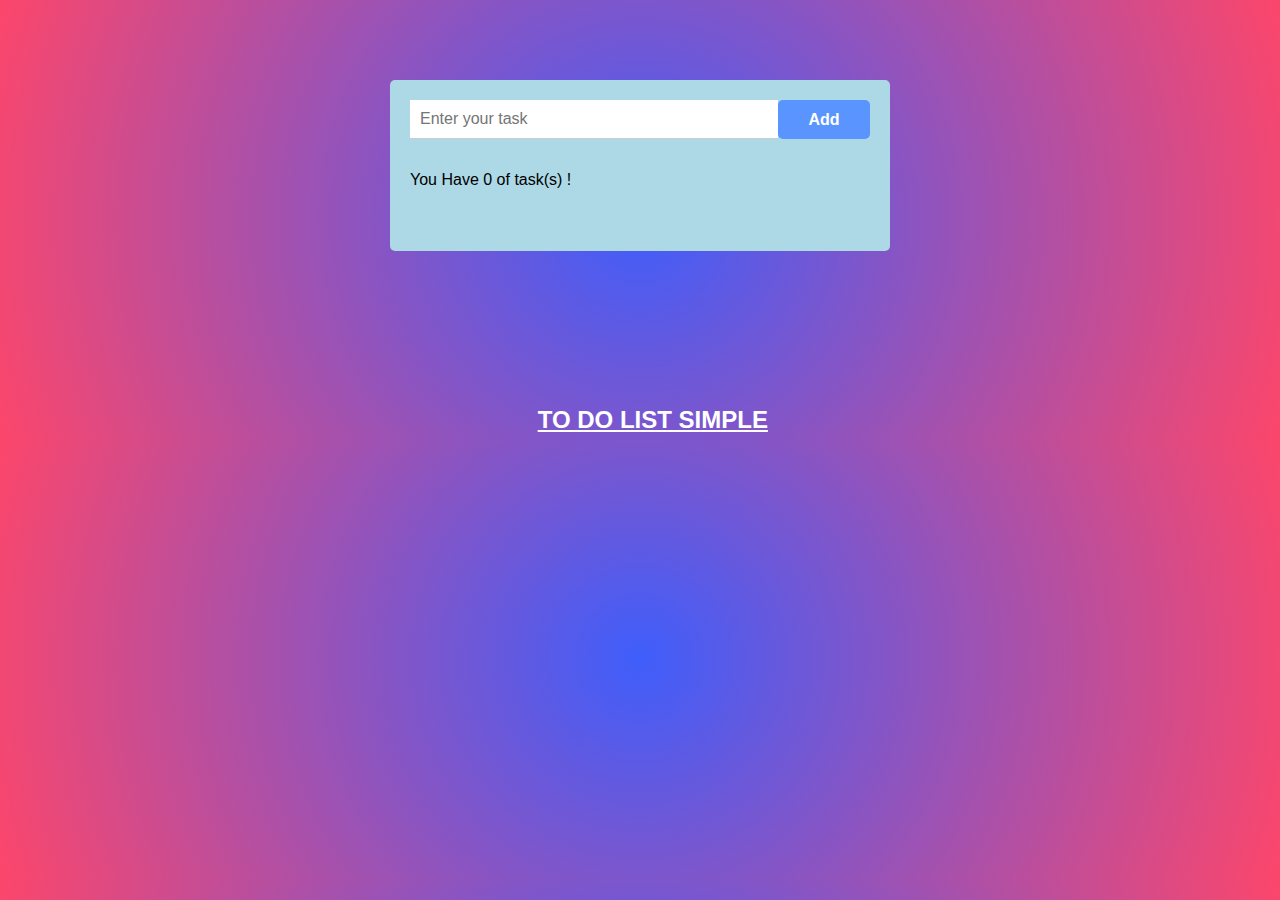
<file: index.html>
<!DOCTYPE html>
<html lang="en">
<head>
    <meta charset="UTF-8">
    <meta name="viewport" content="width=device-width, initial-scale=1.0">
    <meta http-equiv="X-UA-Compatible" content="IE=7">
    <meta name="description" content="my to do list app">
    <title>my to do list app 2</title>
    <link rel="stylesheet" href="style.css">
    <link rel="stylesheet" href="https://cdnjs.cloudflare.com/ajax/libs/font-awesome/6.4.2/css/all.min.css" integrity="sha512-z3gLpd7yknf1YoNbCzqRKc4qyor8gaKU1qmn+CShxbuBusANI9QpRohGBreCFkKxLhei6S9CQXFEbbKuqLg0DA==" crossorigin="anonymous" referrerpolicy="no-referrer" />
</head>
<body>
    <div class="container">
            <div id="wrapper">
                <div class="input-btn">
                    <input type="text" id="input-text" placeholder="Enter your task">
                    <button id="add-btn">Add</button>
                </div>
                <div id="count">
                    You Have <span class="count-value">0</span> of task(s) !
                </div>
                <ul id="tasks">

                </ul>
            </div>
            <div class="error">
                You have not entered the task.
            </div>
        
            <h2 class="to-do-2"><i class="fa fa-link"></i><a href="index2.html">TO DO LIST SIMPLE</a></h2>
    </div>
    <script src="script.js"></script>
</body>
</html>
</file>
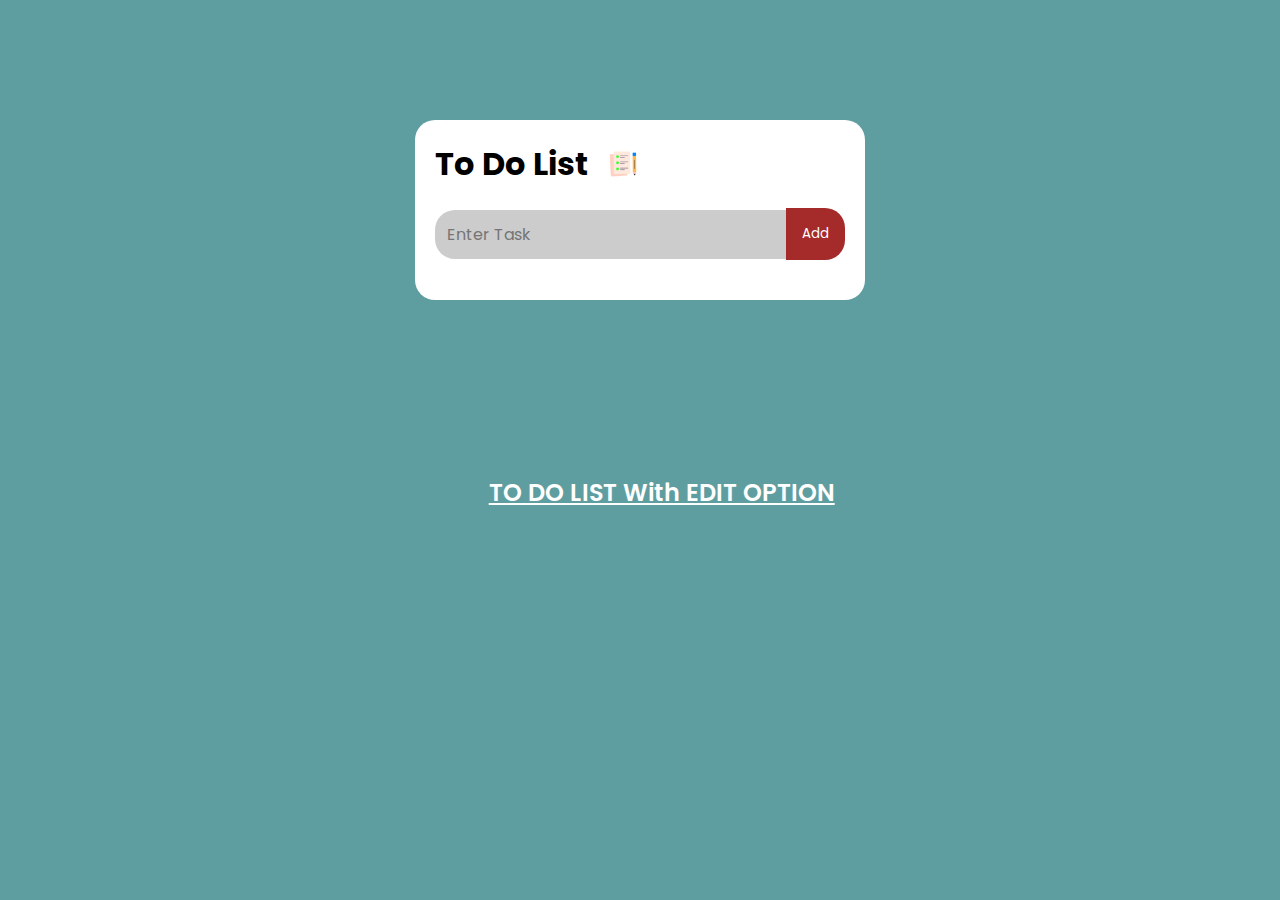
<file: index2.html>
<!DOCTYPE html>
<html lang="en">
<head>
    <meta charset="UTF-8">
    <meta name="viewport" content="width=device-width, initial-scale=1.0">
    <meta http-equiv="X-UA-Compatible" content="IE=7">
    <meta name="description" content="My To Do List App">
    <title>To DO List App</title>
    <link rel="stylesheet" href="style2.css">
    <link rel="stylesheet" href="https://cdnjs.cloudflare.com/ajax/libs/font-awesome/6.4.2/css/all.min.css" integrity="sha512-z3gLpd7yknf1YoNbCzqRKc4qyor8gaKU1qmn+CShxbuBusANI9QpRohGBreCFkKxLhei6S9CQXFEbbKuqLg0DA==" crossorigin="anonymous" referrerpolicy="no-referrer" />
</head>
<body>
    <div class="container">
        <div class="to-do-app">
            <h1>To Do List <img src="icon.png" alt="to do list"></h1>

        <div class="input-btn">
            <input type="text" id="input-text" name="Task" placeholder="Enter Task">
            <button onclick="addTask()">Add</button>
        </div>

            <ul id="list-container">
                <!-- <li class="checked">Task 1</li>
                <li>Task 2</li>
                <li>Task 3</li> -->
            </ul>
        </div>
        <h2 class="to-do-2"><i class="fa fa-link"></i><a href="index.html">TO DO LIST With EDIT OPTION</a></h2>

    </div>
    <script src="script2.js"></script>
</body>
</html>
</file>
<file: style.css>
* {
    margin: 0;
    padding: 0;
    font-family: 'Trebuchet MS', 'Lucida Sans Unicode', 'Lucida Grande', 'Lucida Sans', Arial, sans-serif;
    box-sizing: border-box;
}
body {
    background: rgb(63,94,251);
    background: radial-gradient(circle, rgba(63,94,251,1) 0%, rgba(252,70,107,1) 100%);
}
.container {
    max-width: 1000px;
    margin: 0 auto;
    display: flex;
    flex-direction: column;
    align-items: center;
}
#wrapper {
    margin-top: 5rem;
    width: min(95vw,500px);
    background-color: lightblue;
    padding: 20px;
    border-radius: 5px;
}
#wrapper .input-btn {

    display: grid;
    grid-template-columns: 8fr 2fr;
    margin-bottom: 2rem;

}
#wrapper .input-btn input { 
    width: 100%;
    padding: 10px;
    border: none;
    border-bottom: 1px solid #ccc;
    outline: none;
    font-size: 16px;
    cursor: pointer;
}
.input-btn button {
    background-color: #5a95ff;
    color: white;
    font-size: 16px;
    font-weight: bold;
    border-radius: 5px;
    outline: none;
    border: none;
    cursor: pointer;
}
.error {
    background-color: white;
    padding: 10px;
    width: min(95vw, 500px);
    border-radius: 5px;
    margin-top: 5px;
    text-align: center;
    color: tomato;
    display: none;
}
#tasks {
    margin-top: 10px;
    border-radius: 0.5em;
    width: 100%;
    position: relative;
    padding: 1em 0.5em;
    list-style: none;
}
#tasks .task {
    padding: 0.8em 1em;
    display: grid;
    grid-template-columns: 1fr 8fr 2fr 2fr;
    gap: 1em;
    border-radius: 0.5em;
    box-shadow: 0 0.5em 1em rgba(0, 0, 0, 0.1);
    background-color: white;
    align-items: center;
    cursor: pointer;
}
ul .task:not(:first-child){
    margin-top: 10px;
}
.task input[type="checkbox"]{
    position: relative;
    appearance: none;
    height: 20px;
    width: 20px;
    border-radius: 50%;
    border: 2px solid #e1e1e1;
}
.task input[type="chechbox"]::before{
    content: '';
    position: absolute;
    transform: translate(-50%,-50%);
    top: 50%;
    left: 50%;
}
.task input[type="checkbox"]:checked{
    background-color: #5a95ff;
    border-color: #5a95ff;
}
.task input[type="checkbox"]:checked::before{
    position: absolute;
    content: '\f00c';
    color: #ffff;
    font-size: 0.8em;
    align-self: center;
    font-family: 'Font Awesome 5 Free';
    font-weight: 900;
    transform: translate(-50%,-50%);
    top: 50%;
    left: 50%;
}

.task span {
    font-size: 0.9em;
    font-weight: 400;
    word-break: break-all;
}
.task button {
    color: white;
    width: 100%;
    padding: 1em 0;
    border-radius: 0.5em;
    border: none;
    outline: none;
    cursor: pointer;
}
.edit {
    background-color: #5a95ff;
}
.delete {
    background-color: tomato;
}
.count span{
    background-color: #5a95ff;
}
.completed {
    text-decoration: line-through;
    color: #a0a0a0;
}




.to-do-2 {
    margin-top: 150px;
    display: grid;
    grid-template-columns: 1fr 9fr;
    place-items: center;
    padding: 5px;
    font-weight: 600;
}
.to-do-2 a {
    text-decoration: underline;
    color: white;
}
.to-do-2 i {
    color: lightblue;
}
</file>
<file: style2.css>
@import url('https://fonts.googleapis.com/css2?family=Poppins:wght@300;400;500;600&display=swap');

* {
    margin: 0;
    padding: 0;
    font-family: 'Poppins', sans-serif;
    box-sizing: border-box;
}
body {
    background-color: cadetblue;
}

.container {
    max-width: 1000px;
    margin: 0 auto;
    width: 100%;
    min-height: 100vh;
    padding: 20px;

    display: flex;
    flex-direction: column;
    align-items: center;

}
.to-do-app {
    background-color: #fff;
    padding: 20px;
    width: 100%;
    max-width: 450px;
    margin: 100px auto 20px;
    border-radius: 20px;
}
.to-do-app h1 {
    display: flex;
    align-items: center;
}
.to-do-app h1  img{
    width: 30px;
    height: 30px;
    margin-left: 20px;
}
.input-btn {
    margin-top: 20px;
    display: flex;
    align-items: center;
    border-radius: 20px;
}
.input-btn input {
    width: 100%;
    border-radius: 20px 0 0 20px;
    outline: none;
    background-color: #ccc;
    border: none;
    padding: 12px;
    font-size: 16px;
}
.input-btn button {
    border: none;
    outline: none;
    background-color: brown;
    color: white;
    padding: 16px;
    border-radius: 0 20px 20px 0;
}
ul {
    margin-top: 20px;
}
ul li {
    list-style: none;
    padding: 10px 20px 10px 50px;
    font-weight: bold;
    position: relative;
    display: flex;
    align-items: center;
    cursor: pointer;
}
ul li::before {
    content: '';
    position: absolute;
    left: 0;
    top: 5px;
    width: 30px;
    height: 30px;
    line-height: 30px;
    text-align: center;
    background-image: url('unchecked.png');
    background-position: center;
    background-size: cover;
}
ul li.checked {
    text-decoration: line-through;
}
ul li.checked::before {
    background-image: url('checked.png');
}
ul li span  {
    position: absolute;
    right: 0;
    top: 5px;
    width: 30px;
    height: 30px;
    background-color: #ccc;
    border-radius: 50%;
    line-height: 30px;
    font-size: 15px;
    text-align: center;
    cursor: pointer;
}




.to-do-2 {
    margin-top: 150px;
    display: grid;
    grid-template-columns: 1fr 9fr;
    column-gap: 5px;
    place-items: center;
    padding: 5px;
    font-weight: 600;
}
.to-do-2 a {
    text-decoration: underline;
    color: white;
}
.to-do-2 i {
    color:rgb(10, 53, 88);
}
</file>
